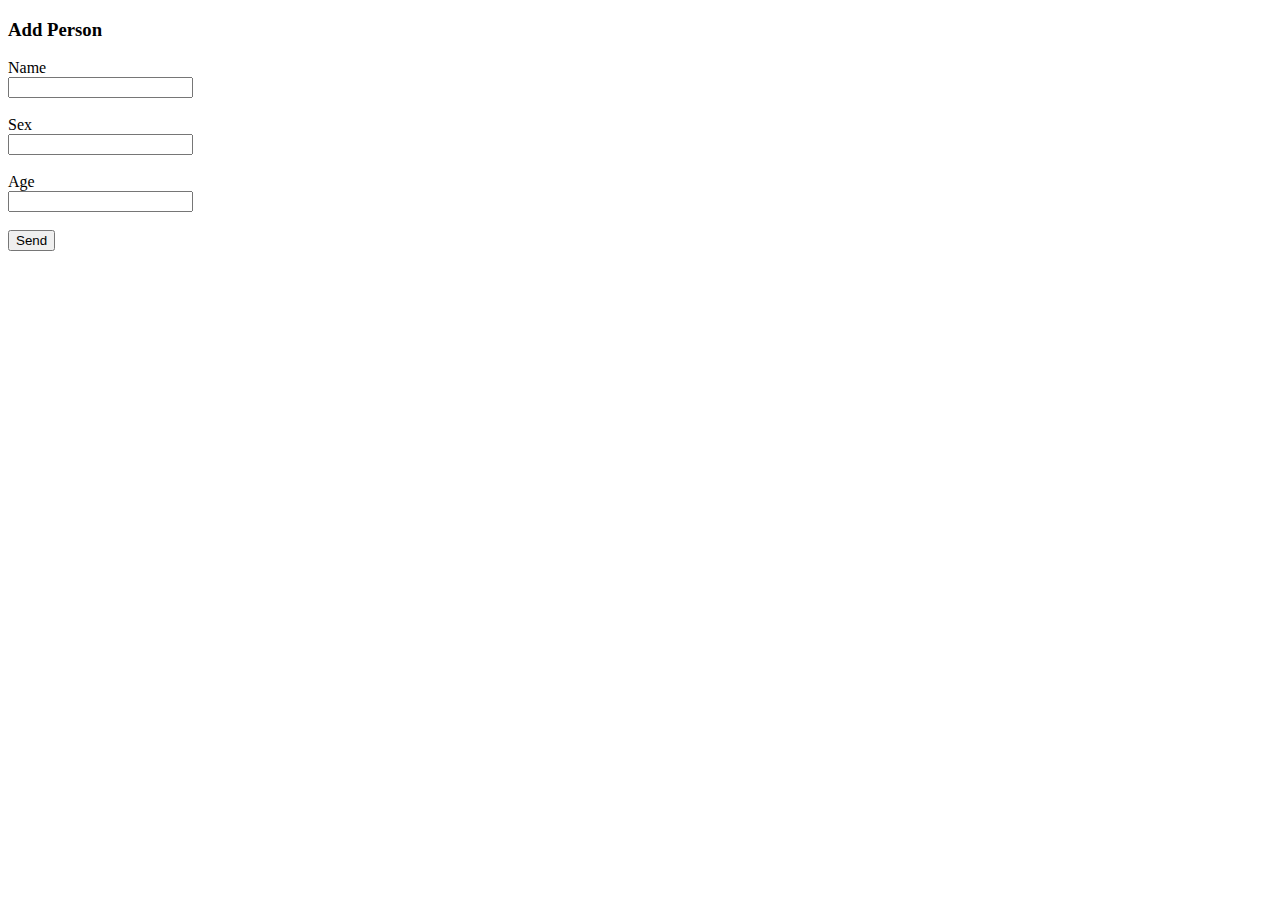
<file: create.html>
<!DOCTYPE html>
<html>
    <head>
        <meta charset="UTF-8">
        <title>New Person</title>
    </head>
    <body>
        <h3>Add Person</h3>
        <form method="POST">
            <label>Name</label><br>
            <input type="text" name="name" /><br><br>
            <label>Sex</label><br>
            <input type="text" name="sex" /><br><br>
            <label>Age</label><br>
            <input type="number" name="age" /><br><br>
            <input type="submit" value="Send" />
        </form>
    </body>
</html>
</file>
